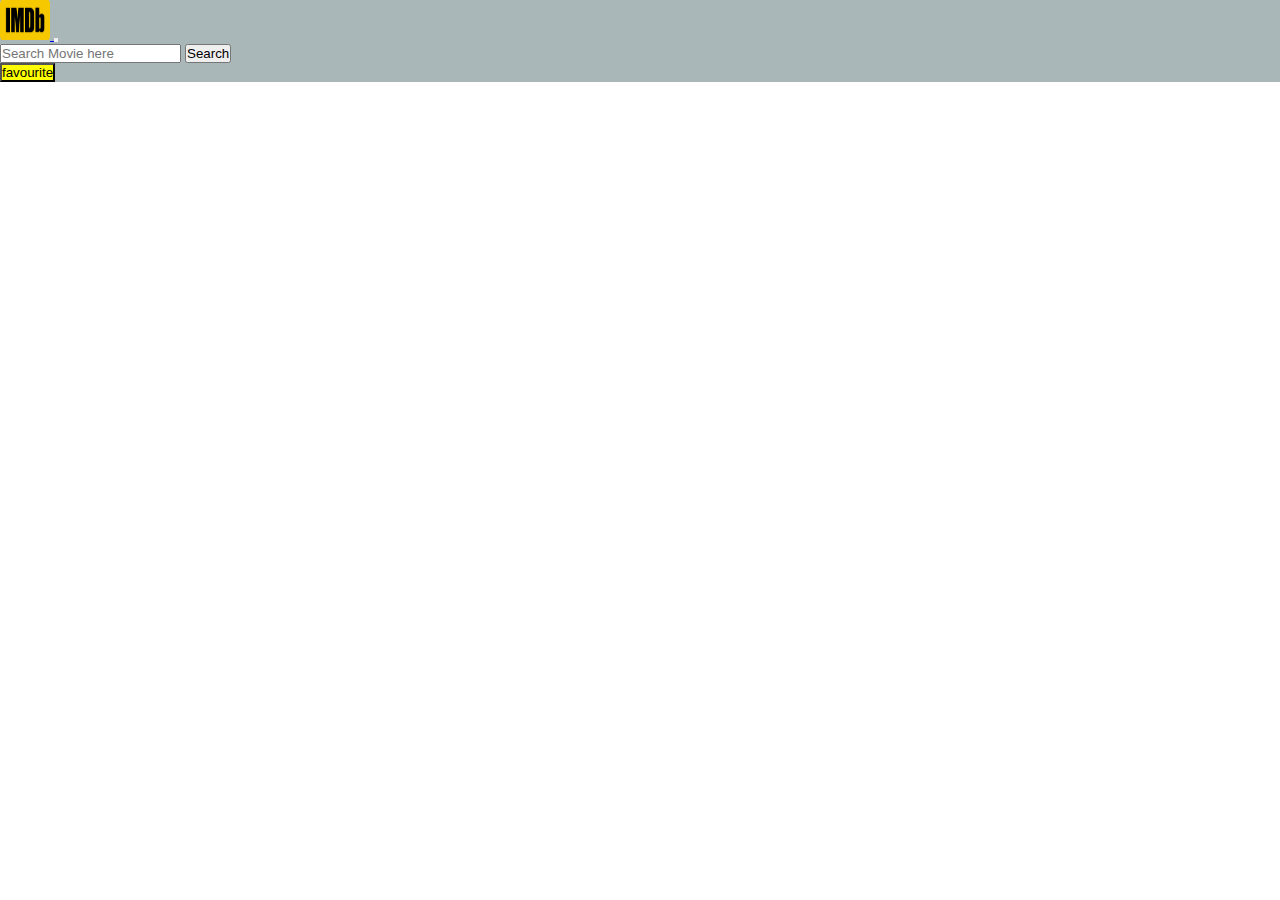
<file: index.html>
<!DOCTYPE html>
<html>
    <head>
        <meta charset="utf-8">
        <meta http-equiv="X-UA-Compatible" content="IE=edge">
        <title>IMDB CLONE</title>
        <meta name="description" content="">
        <meta name="viewport" content="width=device-width, initial-scale=1">
        <link rel="stylesheet" href="https://cdnjs.cloudflare.com/ajax/libs/font-awesome/4.7.0/css/font-awesome.min.css">
        <link href="https://cdn.jsdelivr.net/npm/bootstrap@5.3.0-alpha1/dist/css/bootstrap.min.css" rel="stylesheet" integrity="sha384-GLhlTQ8iRABdZLl6O3oVMWSktQOp6b7In1Zl3/Jr59b6EGGoI1aFkw7cmDA6j6gD" crossorigin="anonymous">
        <link rel="stylesheet" href="index.css">
        
    </head>
    <body>
        <div class="main">
            <nav class="navbar navbar-expand-lg bg-body-primary" style="background-color: #AAB7B8;">
                <div class="container-fluid">
                    <a class="navbar-brand" href="#">
                        <img src="./images/logo.png" alt="Bootstrap" width="50" height="40">
                      </a>
                  <button class="navbar-toggler" type="button" data-bs-toggle="collapse" data-bs-target="#navbarSupportedContent" aria-controls="navbarSupportedContent" aria-expanded="false" aria-label="Toggle navigation">
                    <span class="navbar-toggler-icon"></span>
                  </button>
                  <div class="collapse navbar-collapse" id="navbarSupportedContent">
                    <ul class="navbar-nav me-auto mb-2 mb-lg-0">
                      
                    <form class="d-flex" role="search"  id="movieform">
                      <input class="form-control me-2" id="movie" type="search" placeholder="Search Movie here" aria-label="Search" autocomplete="off">
                      <button class="btn btn-outline-success" type="submit">Search</button>
                    </form>
                   
                  </div>
                </div>
                
                <form class="d-flex" role="search" action="./fav.html">                    
                    <button class="btn btn-outline-warning" type="submit" id="fav">favourite</button>
                </form>
              </nav>
              <div class="container">
                <!-- <h1 class="text-center mt-5">Movie Info App</h1> -->
                <!-- <form id="movieform" autocomplete="off"> 
                    <div class="form-group">
                      <label for="movie">Movie Name</label>
                      <input class="form-control" type="text" id="movie" placeholder="Search movie here" >
                    </div>
                    <div class="form-group">
                      <button class="btn btn-danger btn-block align-content-center">
                        Search Movie
                      </button>
                    </div>
                </form> -->
                <div class="detail">
                    <div id="result">
                        
                    </div>
                    <div id="info">

                    </div>
                </div>
            </div>
             
        </div>
    
       
        <script type="text/javascript" src="jquery-3.6.3.js"></script>
        <script src="index.js" async defer></script>
    </body>
</html>
</file>
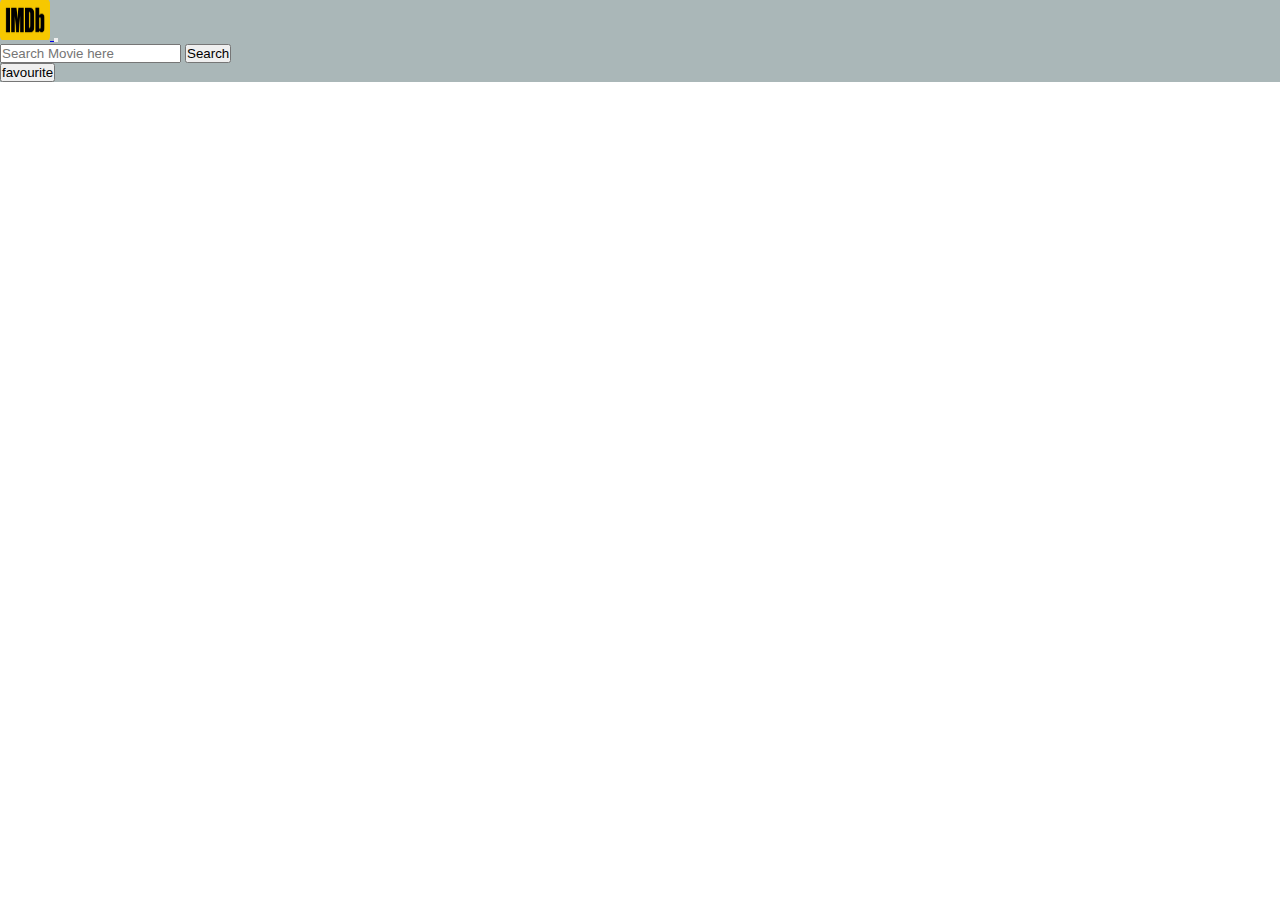
<file: fav.html>
<!DOCTYPE html>
<html>
    <head>
        <meta charset="utf-8">
        <meta http-equiv="X-UA-Compatible" content="IE=edge">
        <title></title>
        <meta name="description" content="">
        <meta name="viewport" content="width=device-width, initial-scale=1">
        <link rel="stylesheet" href="https://cdnjs.cloudflare.com/ajax/libs/font-awesome/4.7.0/css/font-awesome.min.css">
        <link href="https://cdn.jsdelivr.net/npm/bootstrap@5.3.0-alpha1/dist/css/bootstrap.min.css" rel="stylesheet" integrity="sha384-GLhlTQ8iRABdZLl6O3oVMWSktQOp6b7In1Zl3/Jr59b6EGGoI1aFkw7cmDA6j6gD" crossorigin="anonymous">
        <link rel="stylesheet" href="fav.css">
    </head>
    <body>
       <div class="main">
        <nav class="navbar navbar-expand-lg bg-body-primary" style="background-color: #AAB7B8;">
            <div class="container-fluid">
                <a class="navbar-brand" href="index.html">
                    <img src="./images/logo.png" alt="Bootstrap" width="50" height="40">
                  </a>
              <button class="navbar-toggler" type="button" data-bs-toggle="collapse" data-bs-target="#navbarSupportedContent" aria-controls="navbarSupportedContent" aria-expanded="false" aria-label="Toggle navigation">
                <span class="navbar-toggler-icon"></span>
              </button>
              <div class="collapse navbar-collapse" id="navbarSupportedContent">
                <ul class="navbar-nav me-auto mb-2 mb-lg-0">
                  
                <form class="d-flex" role="search"  id="movieform">
                  <input class="form-control me-2" id="movie" type="search" placeholder="Search Movie here" aria-label="Search" autocomplete="off">
                  <button class="btn btn-outline-success" type="submit">Search</button>
                </form>
              </div>
            </div>
            <form class="d-flex" role="search" action="/fav.html">                    
                <button class="btn btn-outline-warning" type="submit" id="fav">favourite</button>
            </form>
          </nav>
          <div class="display_card">

          </div>
       </div>
       <script type="text/javascript" src="jquery-3.6.3.js"></script>
        <script src="fav.js" async defer></script>
    </body>
</html>
</file>
<file: index.css>
*{
    margin: 0%;
    padding: 0%;
}

.detail{
    display: flex;
    width: 100%;
}

#movieform{
    
}

#fav{
    background-color: yellow;
    color: black;
}
#fav:hover{
    background-color: black;
    color: white;
    transition: 1s;
}
#result{
    width: 50%;
    margin-top: 20px;
    /* box-shadow: 5px 5px 20px black; */
}
#result:hover{
    box-shadow: 5px 5px 20px black;
}

#info{
    margin-top: 20px;
    margin-left: 50px;
    width: 50%;
    /* box-shadow: 5px 5px 20px black; */
    color:#34495E;
    padding: 20px;
}
#info:hover{
    box-shadow: 5px 5px 20px black;
}
img:hover{
    
}
#add{
    margin-left: 30%;
    background-color: lightgray;
    color: black;
    margin-top: 5px;
}

#add:hover{
    background-color: #34495E;
    color: white;
    transition: 1s;
}
</file>
<file: fav.css>
*{
    margin: 0;
    padding: 0;
}
.cards{
    width: 20%;
    /* background-color: gray; */
    border-radius: 5px;
    margin: 40px;
    box-shadow: 2px 2px 10px black;
    display: inline-block;
}
.cards:hover{
    box-shadow: 5px 5px 20px black;
}
.image img{
    width: 100%;
    /* height: 100%; */
    border-top-right-radius: 5px;
    border-top-left-radius: 5px;

}
.title{
    text-align: center;
    color: gray;
    padding: 5px;
    word-wrap: break-word;
}
.des{
    text-align: center;
    color: gray;
}
</file>
